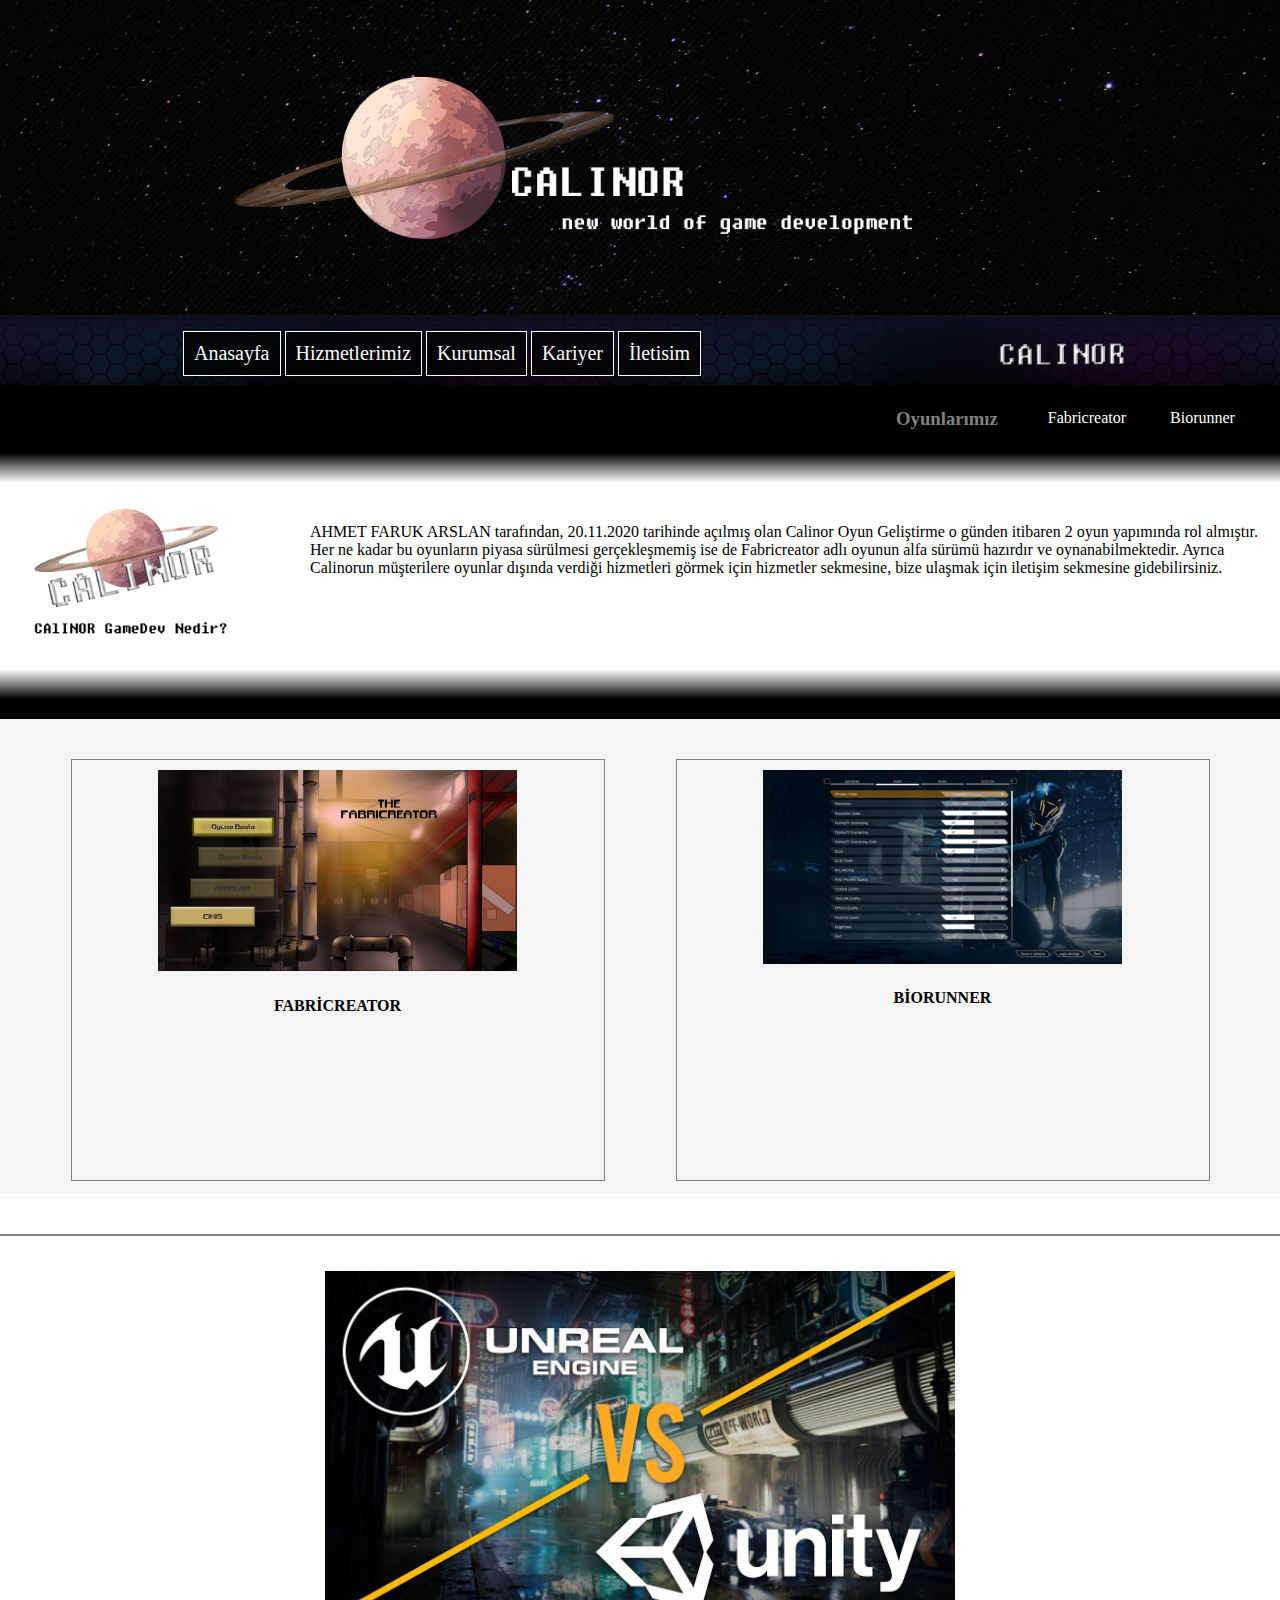
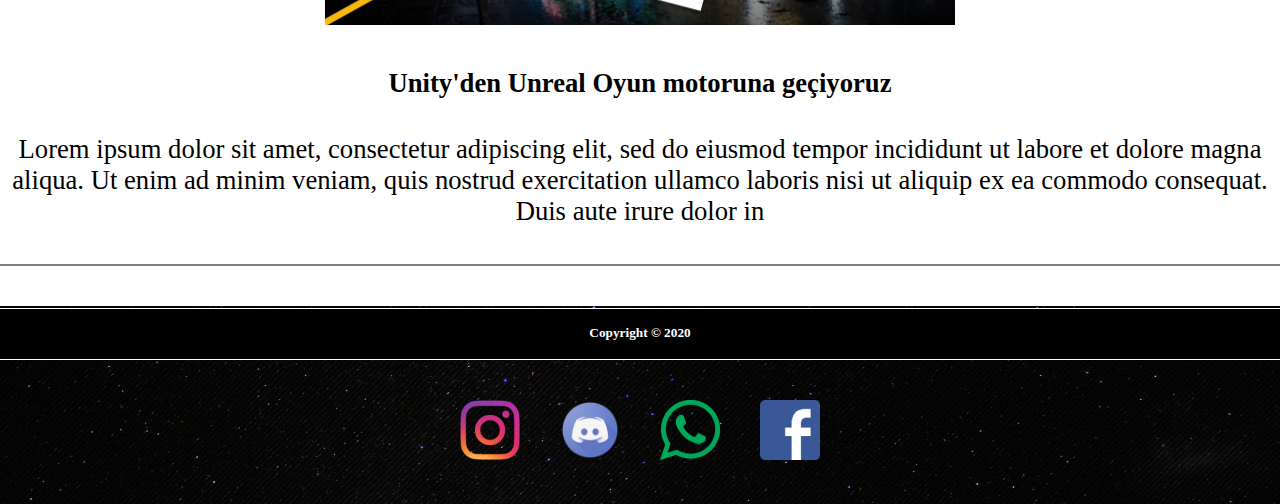
<file: index.html>
<!DOCTYPE html>
<html>
<head>
	<title>Calinor GameDEV</title>
	<link rel="stylesheet" type="text/css" href="style.css">
</head>
<body>
	<div class="logoscr">
	
	</div>

	<div class="toolbar">
		<ul class="butonlar">
			<li><a href="index.html">Anasayfa</a></li>
			<li><a href="Hizmetlerimiz.html">Hizmetlerimiz</a></li>
			<li><a href="kurumsal.html">Kurumsal</a></li>
			<li><a href="kariyer.html">Kariyer</a></li>
			<li><a href="iletisim.html">İletisim</a></li>
		</ul>
		<img src="images/text.png">
		
	</div>
	<div class="oyuntab">
		<h3>Oyunlarımız</h3>
		<ul>
			<li><a href="#">Fabricreator</a></li>
			<li><a href="#">Biorunner</a></li>
		</ul>

	</div>

	<div class="about">
		<div class="kimiz">
			<img src="images/CALİNOR2.png">
			<p>AHMET FARUK ARSLAN tarafından, 20.11.2020 tarihinde açılmış olan Calinor Oyun Geliştirme 
			o günden itibaren 2 oyun yapımında rol almıştır. Her ne kadar bu oyunların piyasa sürülmesi gerçekleşmemiş ise de Fabricreator adlı oyunun alfa sürümü hazırdır ve oynanabilmektedir. Ayrıca Calinorun müşterilere oyunlar dışında verdiği hizmetleri görmek için hizmetler sekmesine, bize ulaşmak için iletişim sekmesine gidebilirsiniz.</p>
		</div>

		<div class="dıs">
			<div class="orta">
				<div class="ic">
					<a href=""><img src="images/fabr.jpg"></a>	
					<h4>FABRİCREATOR</h4>
					<p>Lorem ipsum dolor sit amet, consectetur adipiscing elit, sed do eiusmod tempor incididunt ut labore et dolore magna aliqua. Ut enim ad minim veniam, quis nostrud exercitation ullamco laboris nisi ut aliquip ex ea commodo consequat. Duis aute irure dolor in</p>
				</div>
			</div>
			<div class="orta">
				<div class="ic">
					<a href=""><img src="images/biorunnerscr.jpg"></a>	
					<h4>BİORUNNER</h4>
					<p>Lorem ipsum dolor sit amet, consectetur adipiscing elit, sed do eiusmod tempor incididunt ut labore et dolore magna aliqua. Ut enim ad minim veniam, quis nostrud exercitation ullamco laboris nisi ut aliquip ex ea commodo consequat. Duis aute irure dolor in</p>
				</div>
			</div>		
		</div>
		<div class="althaber">
			<div class="ic2">
					<img src="images/unityreal.jpg">
					<h4>Unity'den Unreal Oyun motoruna geçiyoruz</h4>
					<p>Lorem ipsum dolor sit amet, consectetur adipiscing elit, sed do eiusmod tempor incididunt ut labore et dolore magna aliqua. Ut enim ad minim veniam, quis nostrud exercitation ullamco laboris nisi ut aliquip ex ea commodo consequat. Duis aute irure dolor in</p>
				</div>
			
		</div>
	<div class="altscr">
		<footer><h5>Copyright &copy;  2020</h5> </footer>
		<div class="social">
			<a id="insta" href="https://www.instagram.com/ahmetfaruk_arslan/"><img src="images/instal.png"></a>
			<a id="discord" href="https://discord.gg/JnDQ7xfg"><img src="images/discord.png"></a>
			<a id="whatsapp" href="#"><img src="images/wpp.png"></a>
			<a id="facebook" href="#"><img src="images/facebook.png"></a>
		</div>
	</div>
</body>
</html>
</file>
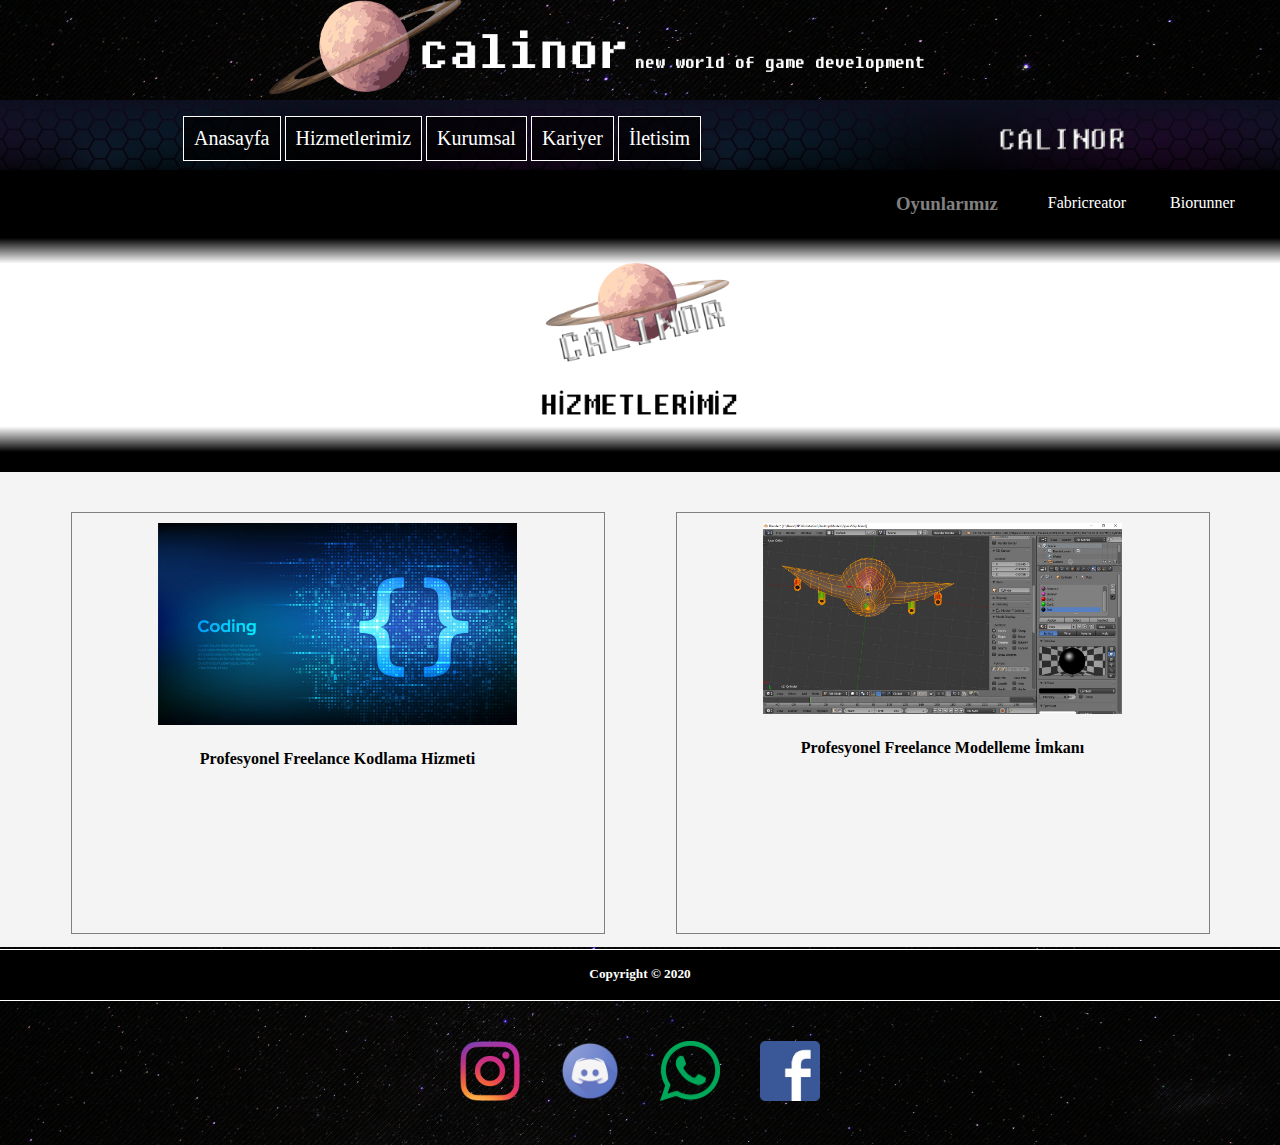
<file: Hizmetlerimiz.html>
<!DOCTYPE html>
<html>
<head>
	<title>Calinor Hizmetlerimiz</title>
	<link rel="stylesheet" type="text/css" href="style.css">
</head>
<body>
	<div class="sublogoscr">
	
	</div>

	<div class="toolbar">
		<ul class="butonlar">
			<li><a href="index.html">Anasayfa</a></li>
			<li><a href="Hizmetlerimiz.html">Hizmetlerimiz</a></li>
			<li><a href="kurumsal.html">Kurumsal</a></li>
			<li><a href="kariyer.html">Kariyer</a></li>
			<li><a href="iletisim.html">İletisim</a></li>
		</ul>
		<img src="images/text.png">
	
	</div>
	<div class="oyuntab">
		<h3>Oyunlarımız</h3>
		<ul>
			<li><a href="#">Fabricreator</a></li>
			<li><a href="#">Biorunner</a></li>
		</ul>

	</div>

	<div class="subsite">
		<div class="sublogo">
			<img src="images/hizmetlogo.png">
			
		</div>

		<div class="dıs">
			<div class="orta1">
				<div class="ic">
					<a href=""><img src="images/coding.jpg"></a>	
					<h4>Profesyonel Freelance Kodlama Hizmeti</h4>
					<p>Lorem ipsum dolor sit amet, consectetur adipiscing elit, sed do eiusmod tempor incididunt ut labore et dolore magna aliqua. Ut enim ad minim veniam, quis nostrud exercitation ullamco laboris nisi ut aliquip ex ea commodo consequat. Duis aute irure dolor in</p>
				</div>
			</div>
			<div class="orta1">
				<div class="ic">
					<a href=""><img src="images/modelling.jpg"></a>	
					<h4>Profesyonel Freelance Modelleme İmkanı</h4>
					<p>Lorem ipsum dolor sit amet, consectetur adipiscing elit, sed do eiusmod tempor incididunt ut labore et dolore magna aliqua. Ut enim ad minim veniam, quis nostrud exercitation ullamco laboris nisi ut aliquip ex ea commodo consequat. Duis aute irure dolor in</p>
				</div>
			</div>		
		</div>
		
	<div class="altscr">
		<footer><h5>Copyright &copy;  2020</h5> </footer>
		<div class="social">
			<a id="insta" href="https://www.instagram.com/ahmetfaruk_arslan/"><img src="images/instal.png"></a>
			<a id="discord" href="https://discord.gg/JnDQ7xfg"><img src="images/discord.png"></a>
			<a id="whatsapp" href="#"><img src="images/wpp.png"></a>
			<a id="facebook" href="#"><img src="images/facebook.png"></a>
		</div>
	</div>
</body>
</html>
</file>
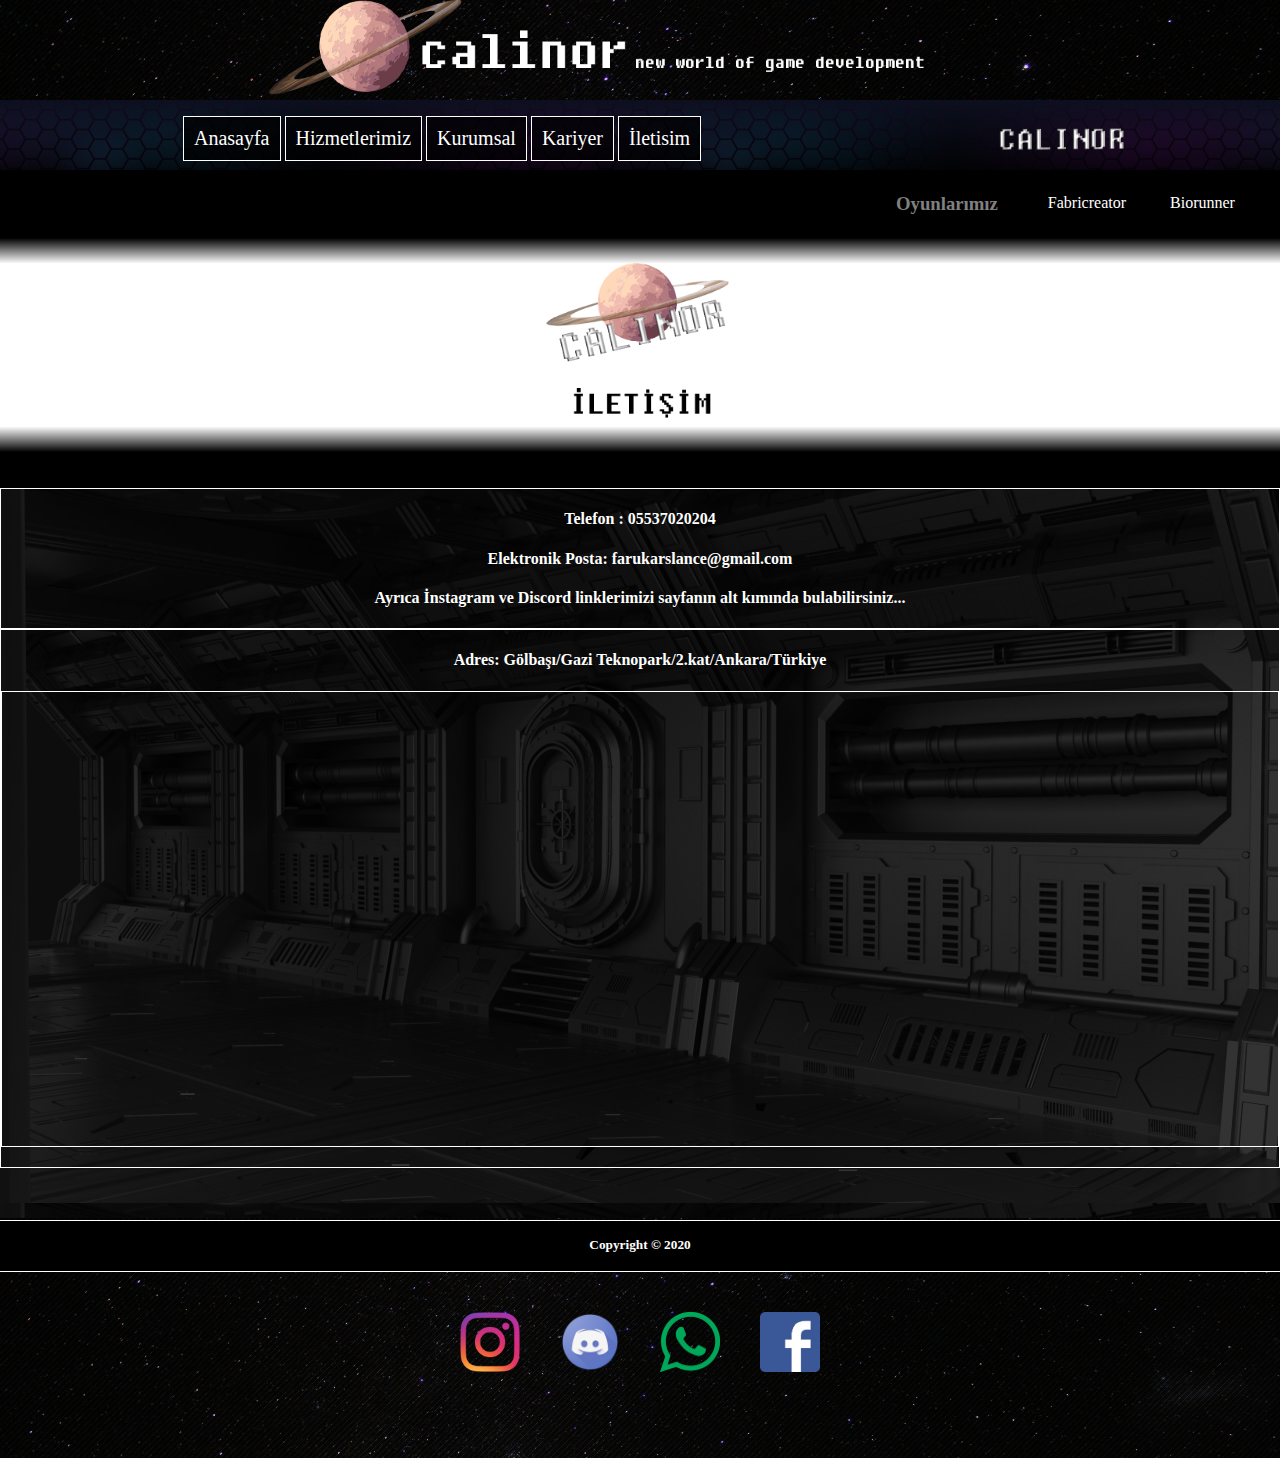
<file: iletisim.html>
<!DOCTYPE html>
<html>
<head>
	<title>Calinor Kariyer</title>
	<link rel="stylesheet" type="text/css" href="style.css">
</head>
<body>
	<div class="sublogoscr">
	
	</div>

	<div class="toolbar">
		<ul class="butonlar">
			<li><a href="index.html">Anasayfa</a></li>
			<li><a href="Hizmetlerimiz.html">Hizmetlerimiz</a></li>
			<li><a href="kurumsal.html">Kurumsal</a></li>
			<li><a href="kariyer.html">Kariyer</a></li>
			<li><a href="iletisim.html">İletisim</a></li>
		</ul>
		<img src="images/text.png">
	
	</div>
	<div class="oyuntab">
		<h3>Oyunlarımız</h3>
		<ul>
			<li><a href="#">Fabricreator</a></li>
			<li><a href="#">Biorunner</a></li>
		</ul>

	</div>

	<div class="subsite">
		<div class="sublogo">
			<img src="images/iletisimlogo.png">
			
		</div>
	</div>	

		<div class="iletisim">
			<div class="tel">
				<h4>Telefon : 05537020204
				</h4>
				<h4>Elektronik Posta: farukarslance@gmail.com</h4>
				<h4>Ayrıca İnstagram ve Discord linklerimizi sayfanın alt kımında bulabilirsiniz...
				</h4>
			</div>
			<div class="adres">
				<h4>Adres: Gölbaşı/Gazi Teknopark/2.kat/Ankara/Türkiye</h4>
				<div class="harita">
					<iframe src="https://www.google.com/maps/embed?pb=!1m18!1m12!1m3!1d3066.2155778426004!2d32.806021014740125!3d39.77971720205865!2m3!1f0!2f0!3f0!3m2!1i1024!2i768!4f13.1!3m3!1m2!1s0x14d3422840000001%3A0xa547721ab20b6da1!2sGAZ%C4%B0%20TEKNOPARK!5e0!3m2!1str!2str!4v1605879444549!5m2!1str!2str" width="600" height="450" frameborder="0" style="border:0;" allowfullscreen="" aria-hidden="false" tabindex="0"></iframe>
				</div>
			</div>
		</div>
		
	<div class="altscr">
		<footer><h5>Copyright &copy;  2020</h5> </footer>
		<div class="social">
			<a id="insta" href="https://www.instagram.com/ahmetfaruk_arslan/"><img src="images/instal.png"></a>
			<a id="discord" href="https://discord.gg/JnDQ7xfg"><img src="images/discord.png"></a>
			<a id="whatsapp" href="#"><img src="images/wpp.png"></a>
			<a id="facebook" href="#"><img src="images/facebook.png"></a>
		</div>
	</div>
</body>
</html>
</file>
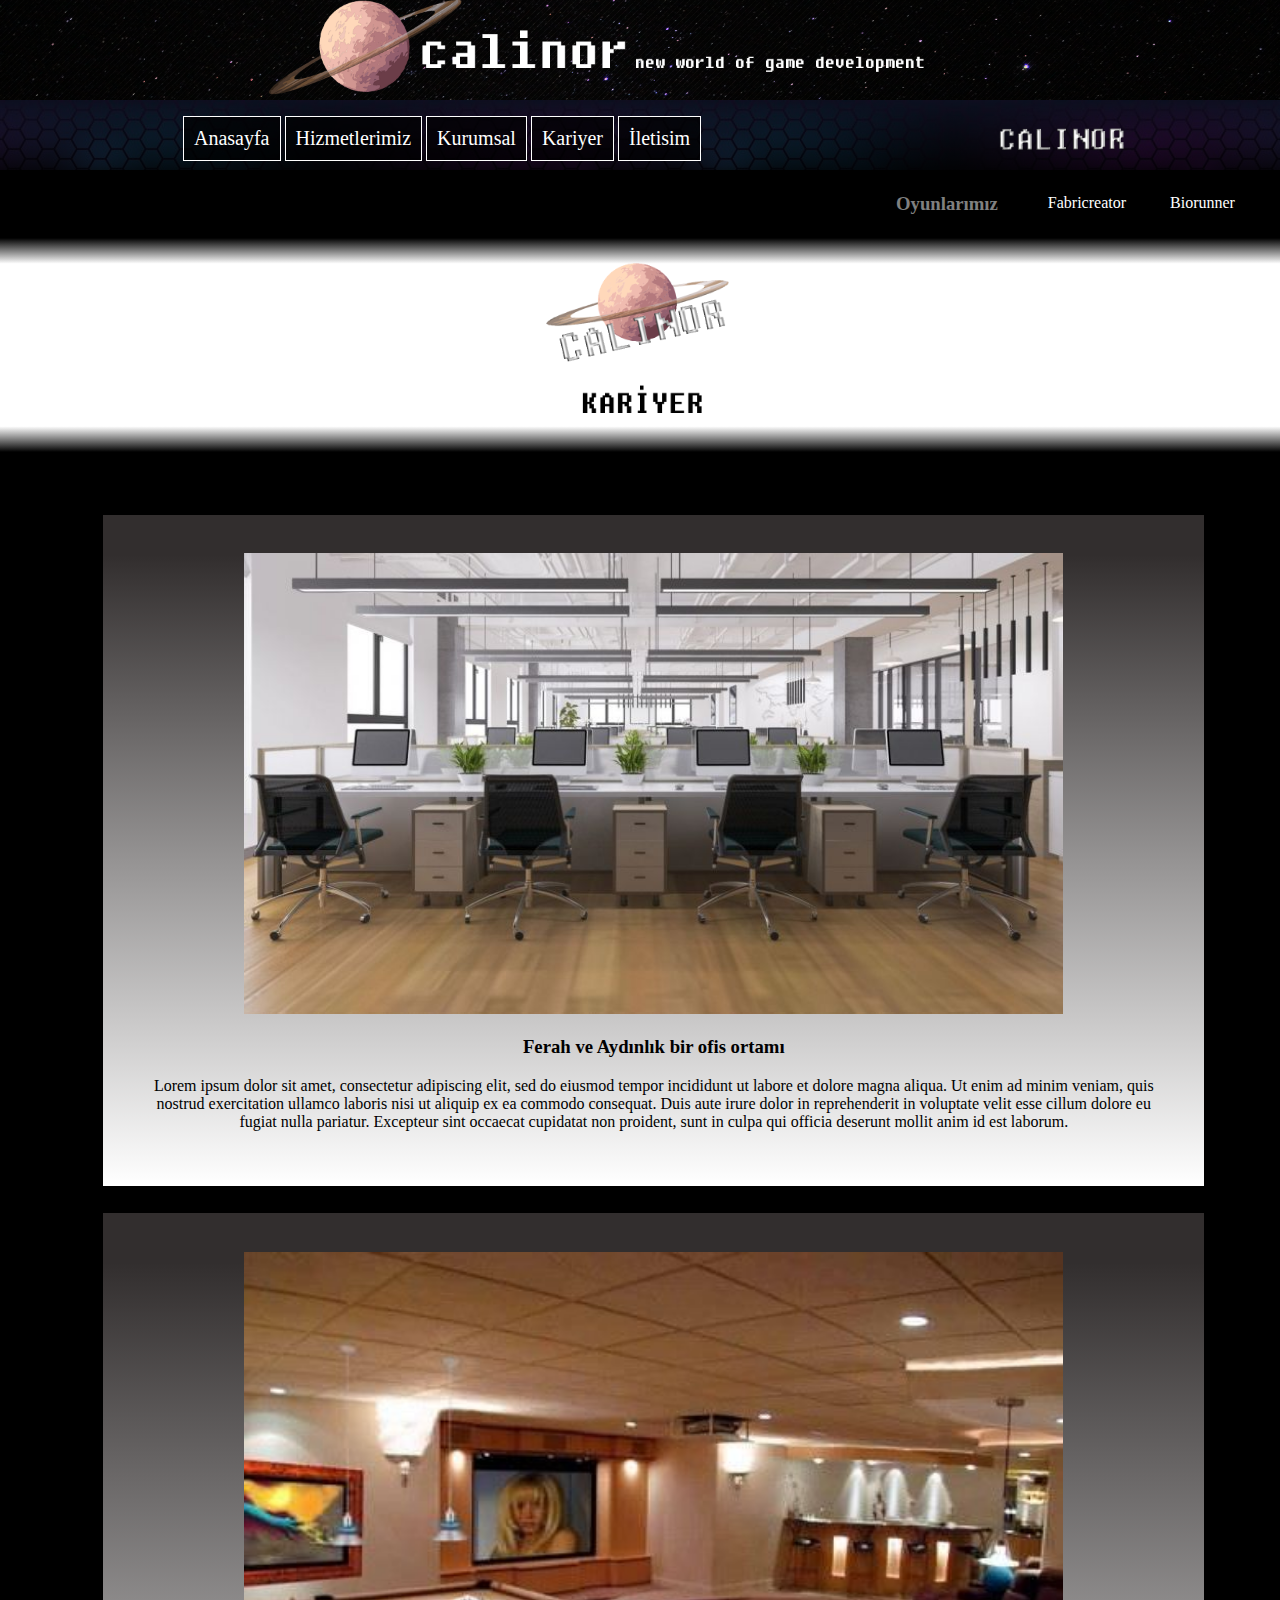
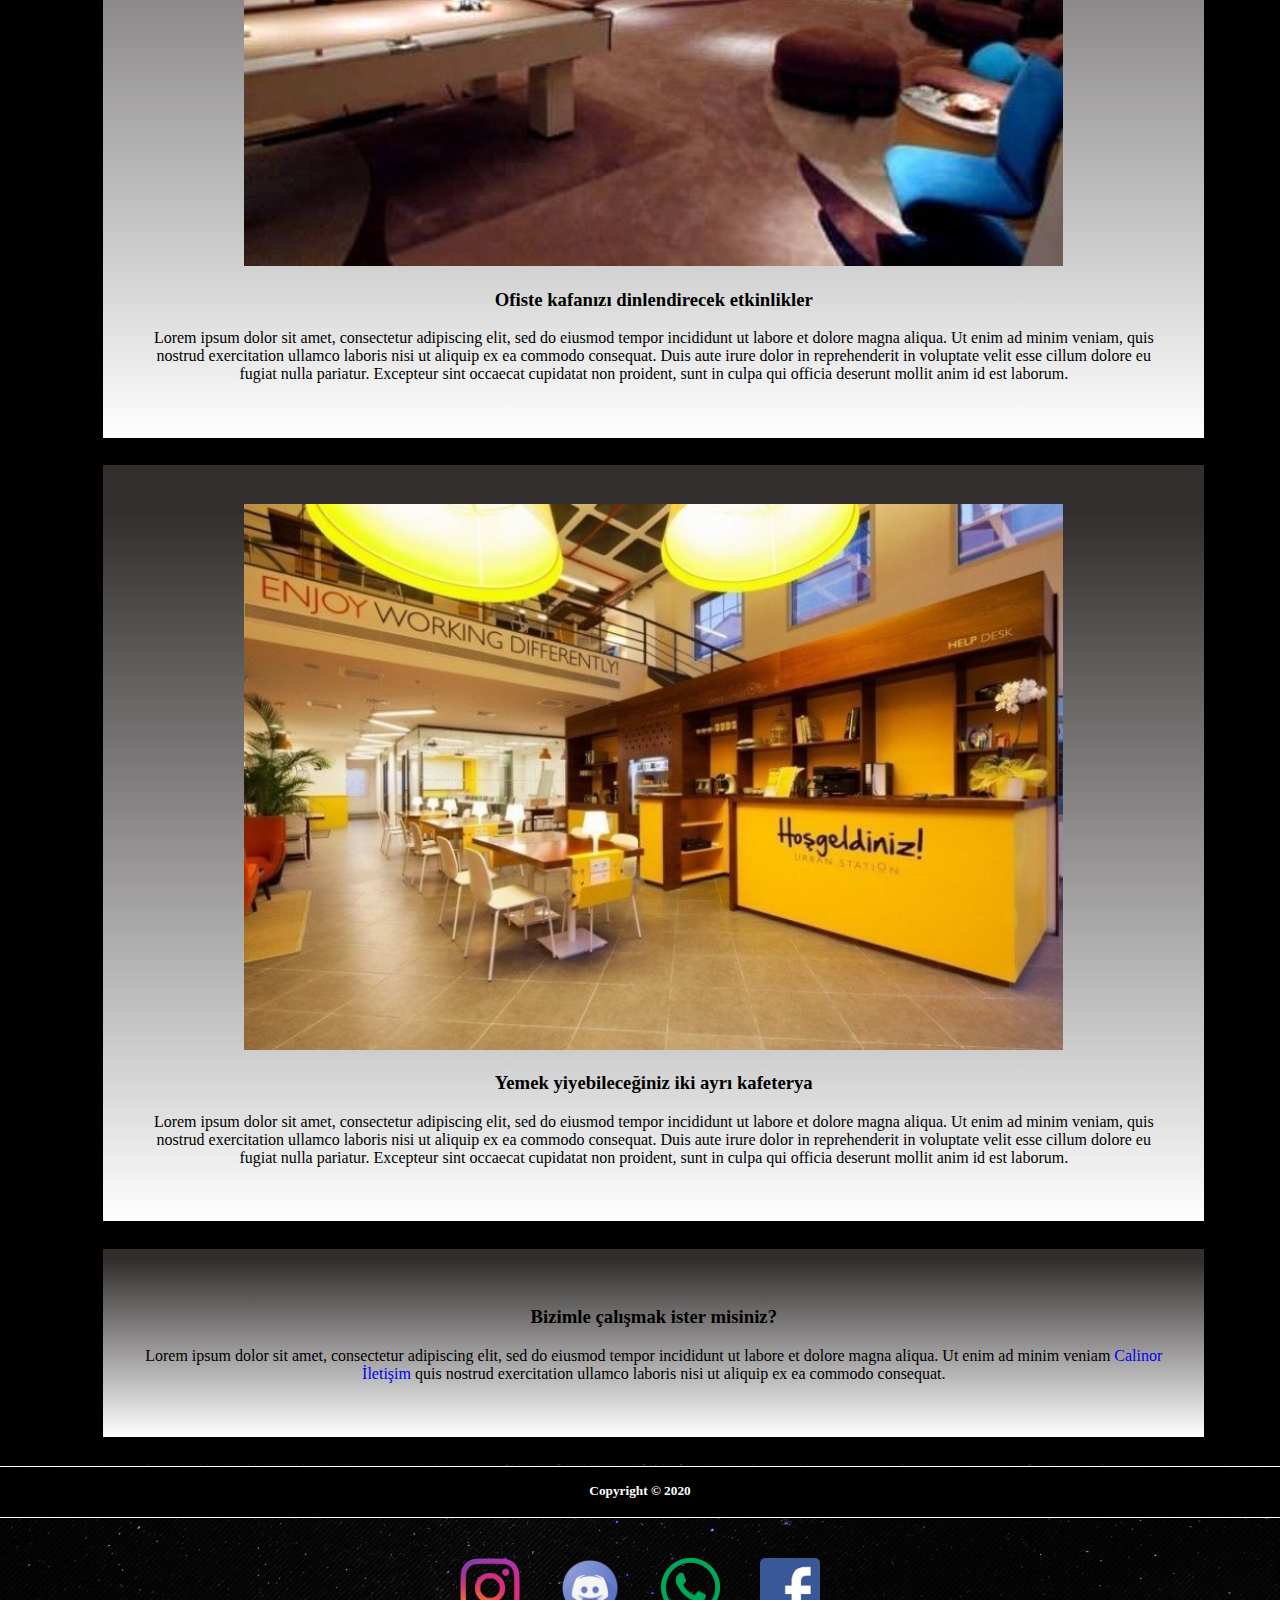
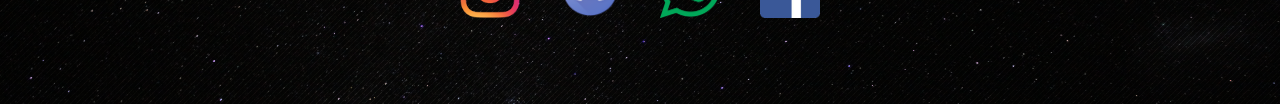
<file: kariyer.html>
<!DOCTYPE html>
<html>
<head>
	<title>Calinor Kariyer</title>
	<link rel="stylesheet" type="text/css" href="style.css">
</head>
<body>
	<div class="sublogoscr">
	
	</div>

	<div class="toolbar">
		<ul class="butonlar">
			<li><a href="index.html">Anasayfa</a></li>
			<li><a href="Hizmetlerimiz.html">Hizmetlerimiz</a></li>
			<li><a href="kurumsal.html">Kurumsal</a></li>
			<li><a href="kariyer.html">Kariyer</a></li>
			<li><a href="iletisim.html">İletisim</a></li>
		</ul>
		<img src="images/text.png">
	
	</div>
	<div class="oyuntab">
		<h3>Oyunlarımız</h3>
		<ul>
			<li><a href="#">Fabricreator</a></li>
			<li><a href="#">Biorunner</a></li>
		</ul>

	</div>

	<div class="subsite">
		<div class="sublogo">
			<img src="images/kariyerlogo.png">
			
		</div>
	</div>	

		<div class="kariyer">
			
			<div class="sart">
				<img src="images/ofiss.jpg">
				<h3>Ferah ve Aydınlık bir ofis ortamı</h3>
				<p>Lorem ipsum dolor sit amet, consectetur adipiscing elit, sed do eiusmod tempor incididunt ut labore et dolore magna aliqua. Ut enim ad minim veniam, quis nostrud exercitation ullamco laboris nisi ut aliquip ex ea commodo consequat. Duis aute irure dolor in reprehenderit in voluptate velit esse cillum dolore eu fugiat nulla pariatur. Excepteur sint occaecat cupidatat non proident, sunt in culpa qui officia deserunt mollit anim id est laborum.</p>
			</div>
			<div class="sart">
				<img src="images/pool.jpg">
				<h3>Ofiste kafanızı dinlendirecek etkinlikler</h3>
				<p>Lorem ipsum dolor sit amet, consectetur adipiscing elit, sed do eiusmod tempor incididunt ut labore et dolore magna aliqua. Ut enim ad minim veniam, quis nostrud exercitation ullamco laboris nisi ut aliquip ex ea commodo consequat. Duis aute irure dolor in reprehenderit in voluptate velit esse cillum dolore eu fugiat nulla pariatur. Excepteur sint occaecat cupidatat non proident, sunt in culpa qui officia deserunt mollit anim id est laborum.</p>

			</div>
			<div class="sart">
				<img src="images/cafet.jpg">
				<h3>Yemek yiyebileceğiniz iki ayrı kafeterya</h3>
				<p>Lorem ipsum dolor sit amet, consectetur adipiscing elit, sed do eiusmod tempor incididunt ut labore et dolore magna aliqua. Ut enim ad minim veniam, quis nostrud exercitation ullamco laboris nisi ut aliquip ex ea commodo consequat. Duis aute irure dolor in reprehenderit in voluptate velit esse cillum dolore eu fugiat nulla pariatur. Excepteur sint occaecat cupidatat non proident, sunt in culpa qui officia deserunt mollit anim id est laborum.</p>
				
			</div>
			<div class="sart">
				<h3>Bizimle çalışmak ister misiniz?</h3>
				<p>Lorem ipsum dolor sit amet, consectetur adipiscing elit, sed do eiusmod tempor incididunt ut labore et dolore magna aliqua. Ut enim ad minim veniam <a href="iletisim.html">Calinor İletişim</a> quis nostrud exercitation ullamco laboris nisi ut aliquip ex ea commodo consequat.</p>
			</div>
						
		</div>
		
	<div class="altscr">
		<footer><h5>Copyright &copy;  2020</h5> </footer>
		<div class="social">
			<a id="insta" href="https://www.instagram.com/ahmetfaruk_arslan/"><img src="images/instal.png"></a>
			<a id="discord" href="https://discord.gg/JnDQ7xfg"><img src="images/discord.png"></a>
			<a id="whatsapp" href="#"><img src="images/wpp.png"></a>
			<a id="facebook" href="#"><img src="images/facebook.png"></a>
		</div>
	</div>
</body>
</html>
</file>
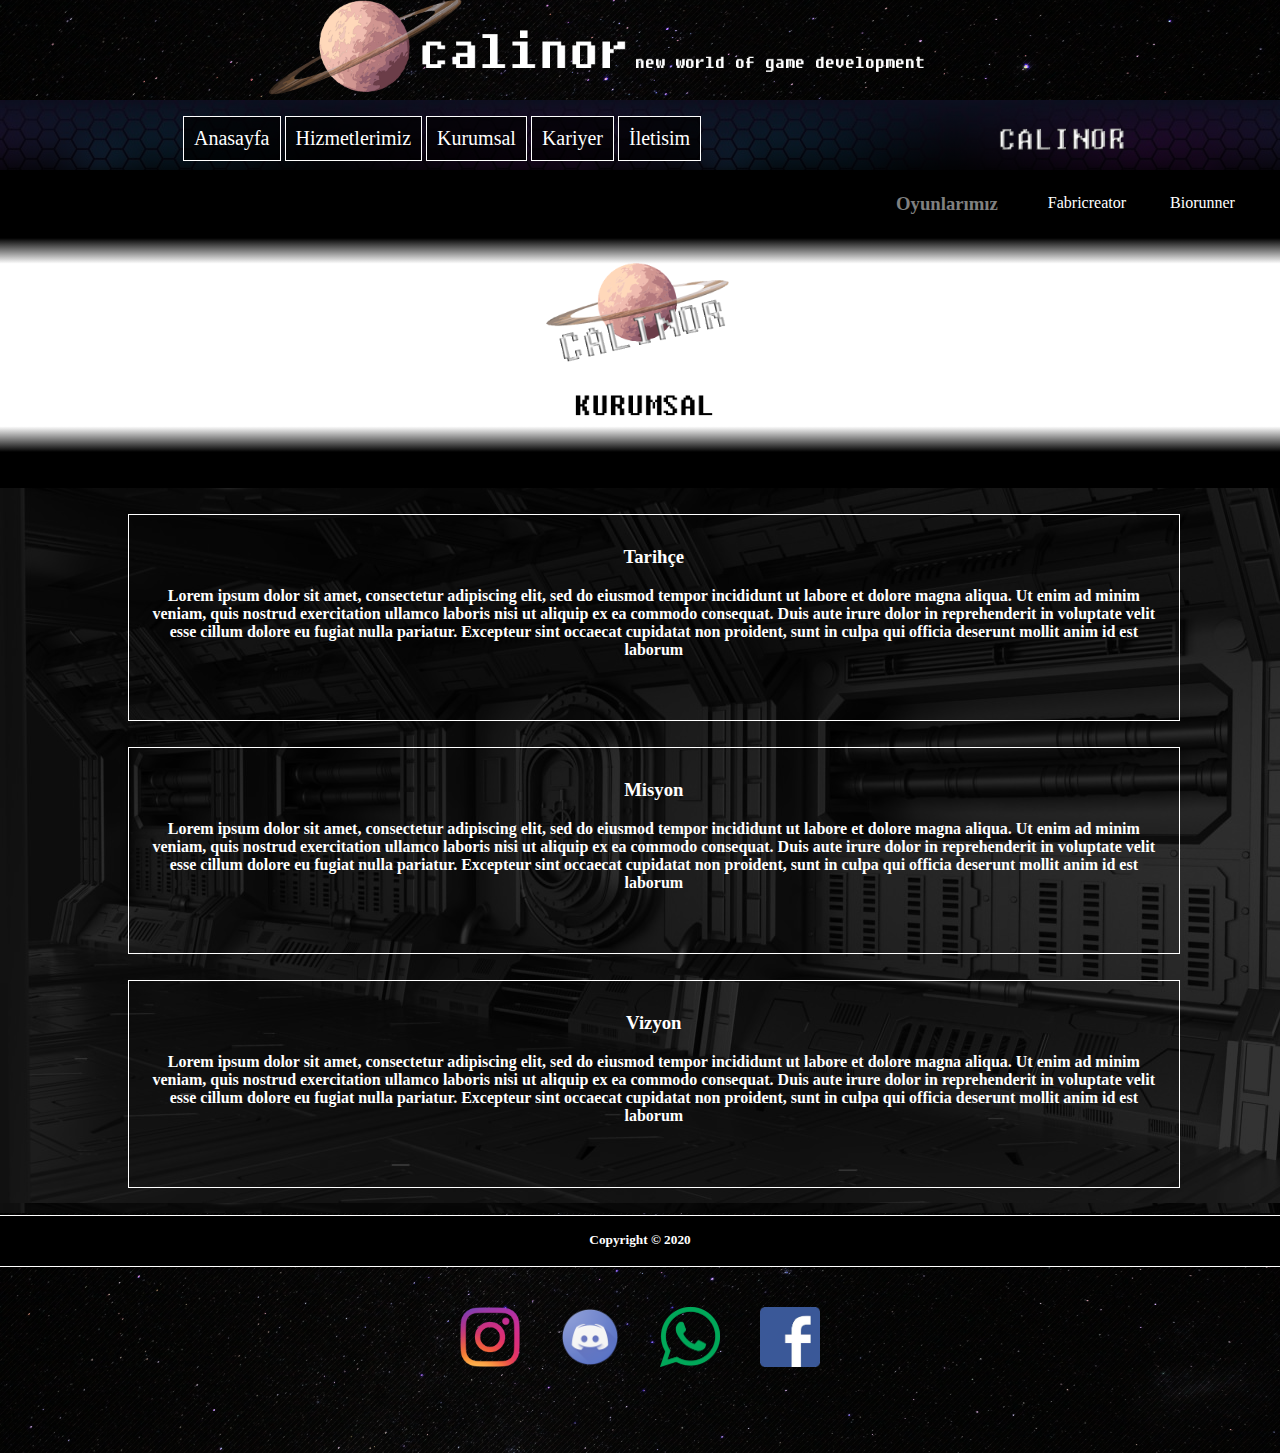
<file: kurumsal.html>
<!DOCTYPE html>
<html>
<head>
	<title>Calinor Kurumsal</title>
	<link rel="stylesheet" type="text/css" href="style.css">
</head>
<body>
	<div class="sublogoscr">
	
	</div>

	<div class="toolbar">
		<ul class="butonlar">
			<li><a href="index.html">Anasayfa</a></li>
			<li><a href="Hizmetlerimiz.html">Hizmetlerimiz</a></li>
			<li><a href="kurumsal.html">Kurumsal</a></li>
			<li><a href="kariyer.html">Kariyer</a></li>
			<li><a href="iletisim.html">İletisim</a></li>
		</ul>
		<img src="images/text.png">
	
	</div>
	<div class="oyuntab">
		<h3>Oyunlarımız</h3>
		<ul>
			<li><a href="#">Fabricreator</a></li>
			<li><a href="#">Biorunner</a></li>
		</ul>

	</div>

	<div class="subsite">
		<div class="sublogo">
			<img src="images/kurumsallogo.png">
			
		</div>
	</div>	

		<div class="kurum">
			<div class="kuruminfo">
				<h3>Tarihçe</h3>
				<p>Lorem ipsum dolor sit amet, consectetur adipiscing elit, sed do eiusmod tempor incididunt ut labore et dolore magna aliqua. Ut enim ad minim veniam, quis nostrud exercitation ullamco laboris nisi ut aliquip ex ea commodo consequat. Duis aute irure dolor in reprehenderit in voluptate velit esse cillum dolore eu fugiat nulla pariatur. Excepteur sint occaecat cupidatat non proident, sunt in culpa qui officia deserunt mollit anim id est laborum</p>
			</div>
			<div class="kuruminfo">
				<h3>Misyon</h3>
				<p>Lorem ipsum dolor sit amet, consectetur adipiscing elit, sed do eiusmod tempor incididunt ut labore et dolore magna aliqua. Ut enim ad minim veniam, quis nostrud exercitation ullamco laboris nisi ut aliquip ex ea commodo consequat. Duis aute irure dolor in reprehenderit in voluptate velit esse cillum dolore eu fugiat nulla pariatur. Excepteur sint occaecat cupidatat non proident, sunt in culpa qui officia deserunt mollit anim id est laborum</p>
			</div>
			<div class="kuruminfo">
				<h3>Vizyon</h3>
				<p>Lorem ipsum dolor sit amet, consectetur adipiscing elit, sed do eiusmod tempor incididunt ut labore et dolore magna aliqua. Ut enim ad minim veniam, quis nostrud exercitation ullamco laboris nisi ut aliquip ex ea commodo consequat. Duis aute irure dolor in reprehenderit in voluptate velit esse cillum dolore eu fugiat nulla pariatur. Excepteur sint occaecat cupidatat non proident, sunt in culpa qui officia deserunt mollit anim id est laborum</p>
			</div>
			
		</div>
		
	<div class="altscr">
		<footer><h5>Copyright &copy;  2020</h5> </footer>
		<div class="social">
			<a id="insta" href="https://www.instagram.com/ahmetfaruk_arslan/"><img src="images/instal.png"></a>
			<a id="discord" href="https://discord.gg/JnDQ7xfg"><img src="images/discord.png"></a>
			<a id="whatsapp" href="#"><img src="images/wpp.png"></a>
			<a id="facebook" href="#"><img src="images/facebook.png"></a>
		</div>
	</div>
</body>
</html>
</file>
<file: style.css>
body
{
	margin: 0;
	padding: 0;
	display: flex;
	flex-direction: column;

}

.logoscr
{	
	margin:0;
	height: 315px;
	width: 100%;
	background-image:url("images/logoscr.jpg");
	background-position: center;
	background-size: cover;
	display: flex;
	
}
.sublogoscr
{	
	margin:0;
	height: 100px;
	width: 100%;
	background-image:url("images/subsitetop.png");
	background-position: center;
	background-size: cover;
	display: flex;
	
}

.toolbar
{	margin:0;
	background: linear-gradient(rgba(0,0,0,0.4),rgba(0,0,0,0.9)),url("images/toolbarscr.jpg");
	background-position: top;
	height: 50px;
	width: 100%;
	display:flex;
	justify-content: space-around;
	padding-bottom: 20px;
	border-bottom: 8px black solid;
}

.toolbar ul li{
	background-color: rgba(0,0,0,0.7);
	list-style-type: none;
	display:inline-block;
	padding:0px;
	margin: 0px;
}

.toolbar a{
	margin:0;
	font-size: 20px;
	display: inline-block;
	color: white;
	text-decoration: none;
	box-sizing: border-box;
	border:1px solid white;
	padding: 10px; 
	transition: 0.5s;
}

.toolbar li:hover a{
	margin:0;
	color:black;
	background-color: white;
}
.toolbar img{
	margin-top:-30px;
	width: 150px;
	height: 150px;
}
.oyuntab{
	padding-top: 0px;
	margin-top: 0;
	background-color: black;
	height: 10px;
	width: 100%;
	display:flex;
	padding-bottom: 50px;

}

.oyuntab ul li{
	list-style-type: none;
	display:inline-block;
	padding:0px;
	margin: 0px;
	transition: 0.5s;
}
.oyuntab a{
	color: white;
	text-decoration: none;
}
.oyuntab li:first-child{
	margin-right: 20px;
}
.oyuntab li:last-child{
	margin-left: 20px;
}
.oyuntab li:hover a{
	color: grey
}
.oyuntab h3{
	color: grey;
	margin:10px;
	margin-top: 15px;
	padding:0;
	margin-left: 70%;
}
.about{

	background-color: black;
	height:400px;
	display: flex;
	flex-direction: column;
	padding-bottom: 100px;
}

.kimiz{
	
	padding: 10px;
	padding-top: 40px;
	padding-bottom: 20px;
	margin:0px;
	background: rgb(0,0,0);
	background: linear-gradient(0deg, rgba(0,0,0,1) 0%, rgba(255,255,255,1) 12%, rgba(255,255,255,1) 88%, rgba(0,0,0,1) 100%);
	height:auto;
	display: flex;
	flex-direction: column;
	margin-bottom: 20px;
}
.kimiz img{
	margin-left: 20px;
	margin-top: -0px;
	height: 200px;
	width: 200px;
	

}

.kimiz p{
	height: 140px;
	display: inline-block;
	margin-left: 300px;
	margin-top: -170px;
}
.subsite{

	background-color: black;
	height:400px;
	display: flex;
	flex-direction: column;
	padding-bottom: 100px;
}

.sublogo{
	margin:0px;
	padding-top: 10px;
	text-align: center;
	background: rgb(0,0,0);
	background: linear-gradient(0deg, rgba(0,0,0,1) 0%, rgba(255,255,255,1) 12%, rgba(255,255,255,1) 88%, rgba(0,0,0,1) 100%);
	height:auto;
	margin-bottom: 20px;
}
.sublogo img{
	height: 200px;
	width:200px;
	

}
.dıs{

	height: 475px;
	display: flex;
	margin:0px;
	background-color: #f4f4f4;
	justify-content: space-around;
}
.orta{
	width: 40%;
	height: 400px;
	margin:40px;
	padding: 10px;
	display: block;
	justify-content: space-between;
	text-align:center;
	transition: 1s;
}
.orta p{
	color: #f4f4f4;
	
}
.orta:first-child{
	border: 1px grey solid;
	margin-right: 5px;
}
.orta:first-child:hover{
	background: linear-gradient(rgba(0,0,0,0.8),rgba(0,0,0,0.8)),url("images/fabarka.jpg");
	background-size: cover;
	background-position: right;
	color:white;
}
.orta:last-child:hover{
	background: linear-gradient(rgba(0,0,0,0.8),rgba(0,0,0,0.8)),url("images/biorunner.jpg");
	background-size: cover;
	background-position: right;	
	color: white;
}

.orta:last-child{
	border: 1px grey solid;
	margin-left: 5px;
}
.orta1{
	width: 40%;
	height: 400px;
	margin:40px;
	padding: 10px;
	display: block;
	justify-content: space-between;
	text-align:center;
	transition: 1s;
}
.orta1 p{
	color: #f4f4f4;
	
}
.orta1:first-child{
	border: 1px grey solid;
	margin-right: 5px;
}
.orta1:first-child:hover{
	background: linear-gradient(rgba(0,0,0,0.8),rgba(0,0,0,0.8)),url("images/codingbck.jpg");
	background-size: cover;
	background-position: right;
	color:white;
}
.orta1:last-child:hover{
	background: linear-gradient(rgba(0,0,0,0.8),rgba(0,0,0,0.8)),url("images/modellingbck.jpg");
	background-size: cover;
	background-position: right;	
	color: white;
}

.orta1:last-child{
	border: 1px grey solid;
	margin-left: 5px;
}


.ic img{
	margin: 0px;
	width: 70%;
}

.althaber{
	justify-content: space-between;
	margin: 0;
	padding: 0px;
}
.ic2{
	border-top: 2px grey solid;
	border-bottom: 2px grey solid;
	font-size: 20pt;
	justify-content: space-around;
	margin: 40px;
	margin-left: 0;
	margin-right: 0;
	padding: 10px;
	display: block;
	text-align: center;
}
.ic2 img{
	margin-top: 25px;
	width: 50%;
}
.altscr{
	height: 220px;
	width: 100%;
	background-image: url("images/sky.png");
	background-size: cover;
	background-position: center;
	text-align: center;
	margin-top: 0px;
	padding-bottom: 20px;
}
.altscr footer{

	height: 50px;
	border-top: 1px white solid;
	border-bottom: 1px white solid;
	margin-top: 2px;
	color: white;
	background-color: black;
}
.altscr footer h5{
	margin-top:16px;
}
.social{
	padding: 0;
	width: 100%;
	display: flex;
	justify-content: center;
}

.social img{
	padding: 20px;
	margin-top: 20px;
	height:60px;
	width: 60px;
}
.social img:hover{
	height: 80px;
	width: 80px;
}
.kurum{
	background: linear-gradient(rgba(0,0,0,0.8),rgba(0,0,0,0.8)),url("images/modellingbck.jpg");
	margin-top: -250px;
	padding: 0px;
	display: block;
	background-color: #f4f4f4;
	height: auto;
	width: 100%;
}
.kuruminfo{
	height: 180px;
	width: 80%;
	border:1px white solid;
	margin:2%;
	margin-left:10%; 
	text-align: center;
	color: white;
	padding: 1%;
	font-weight: bold;
}
.kariyer{
	width: 100%;
	height: auto;
	background-color: black;
	margin-top: -250px;
}
.sart{
	border:1px black solid;
	width: 80%;
	margin:2%;
	margin-left: 8%;
	padding: 3%;
	text-align: center;
	background: rgb(255,255,255);
	background: linear-gradient(0deg, rgba(255,255,255,1) 0%, rgba(50,46,46,1) 94%);
}
.sart img{
	width: 80%;
	height: auto;
}
.sart a{
	text-decoration-line: none;
}
.sart a:hover{
	color:green;
}
.iletisim{
	width: 100%;
	height: auto;
	background: linear-gradient(rgba(0,0,0,0.8),rgba(0,0,0,0.8)),url("images/modellingbck.jpg");
	margin-top: -250px;
	color:white;
	padding-bottom: 50px;
}
.tel{
	text-align: center;
	border:1px white solid;
}
.adres{
	text-align: center;
	border:1px white solid;
}
.harita{
	border:1px white solid;
	width: auto;
	height: auto;
	margin-bottom: 20px;
}


@media only screen and (max-width: 760px){
	.toolbar ul{
		margin: 0;
		padding:0;
		position: absolute;
		margin-top: 76px;
		margin-left: 0px;
		width: 100%;
	}
	.toolbar ul li{
		display:block;
		margin: 0;
		padding: 0;
		width: 100%;
	}
	.toolbar a{
		text-align: center;
		width: 100%;
		border-bottom: 1px grey solid;
		transition: 0;
	}
	.kimiz img{
		width: 50%;
		height: auto;
		margin-left: 25%;

	}
	.kimiz p{
		margin-top: 0px;
		margin-left: 0;
		width: 100%;		 
	}
	.social img{
		width: 50px;
		height: auto;
	}
	.social img:hover{
	height: 70px;
	width: auto;
	}
	.oyuntab{
		margin-top: 222px;
	}
	.ic2 p{
		font-size: 11pt;
	}
	.kurum{
		font-size: 10pt;
	}
	.oyuntab h3{
		margin-left: 40%;
	}
}
</file>
